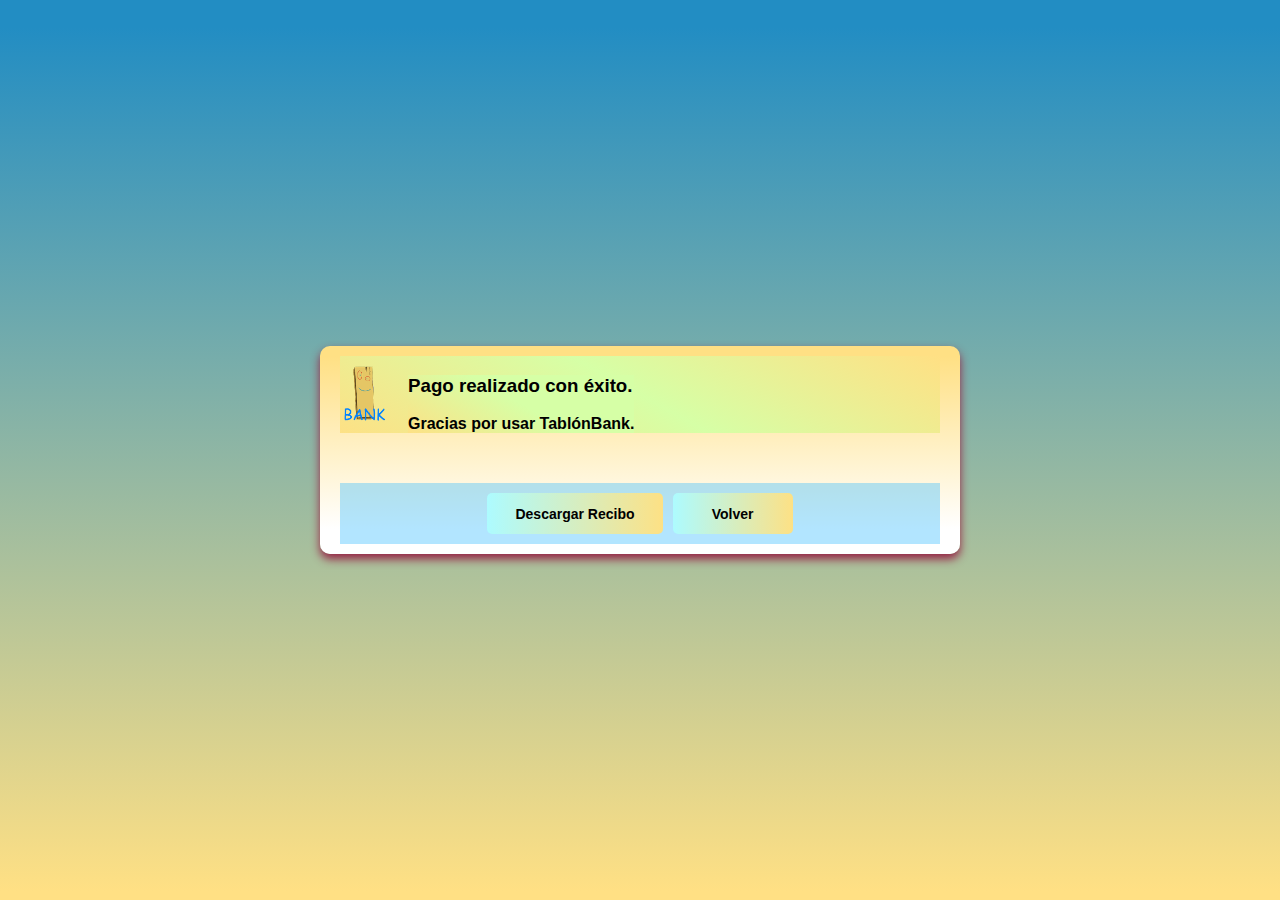
<file: PROJECT2/index.html>
<!DOCTYPE html>
<html lang="es">

<head>
    <meta charset="UTF-8">
    <meta http-equiv="X-UA-Compatible" content="IE=edge">
    <meta name="viewport" content="width=device-width, initial-scale=1.0">
    <title>Thingy doo-wacky thingamabob</title>
    <link rel="stylesheet" href="styles.css">
</head>

<body>
    <div class="container">
        <div class="sub-container">
            <div class="content">
                <div class="icon">
                    <img src="tablon.png" alt="tablon" width="48">
                </div>
                <div class="title">
                    <div class="message">
                        <h3>
                            Pago realizado con éxito.
                        </h3>
                        <div class="text">
                            Gracias por usar TablónBank.
                        </div>
                    </div>
                </div>
            </div>
            <div class="actions">
                <button class="btn-download">
                    Descargar Recibo
                </button>
                <button class="btn-back">
                    Volver
                </button>
            </div>
        </div>
    </div>
</body>

</html>
<!-- man i'm real bored -->
</file>
<file: PROJECT2/styles.css>
body{
    font-family: Arial, Helvetica, sans-serif;
    padding: 0;
    margin: 0;

}
.container{
    background: rgb(255,224,132);
    background: linear-gradient(0deg, rgba(255,224,132,1) 1%, rgba(34,141,195,1) 97%);
    display:flex;
    width: 100%;
    height: 100%;
    align-items: center;
    justify-content: center;
    position:absolute;

}
.container .sub-container{
    width: 600px;
    border-radius: 10px;
    background: rgb(255,255,255);
background: linear-gradient(0deg, rgba(255,255,255,1) 12%, rgba(255,224,132,1) 95%, rgba(255,224,132,1) 95%);
    padding: 10px 20px;
    box-shadow: 0px 5px 10px rgb(150, 32, 67);
}
.container .sub-container .content{
    background: rgb(253,225,133);
    background: linear-gradient(29deg, rgba(253,225,133,1) 0%, rgba(214,255,166,1) 50%, rgba(255,224,132,1) 100%);
    display: flex;
    gap: 10px;
    align-items: center;
    margin-bottom: 50px;
    flex: auto;
}
.container .sub-container .content .icon{
    margin-right: 10px;
}
.container .sub-container .content .title .message {
    background: rgb(253,225,133);
    background: linear-gradient(29deg, rgba(253,225,133,1) 0%, rgba(214,255,166,1) 50%);
    font-weight: bolder;
}
.container .sub-container .actions{
    background-color: rgba(43, 184, 255, 0.365);
    padding: 10px 0;
    display: flex;
    justify-content: center;
    gap: 10px;

}
.container .sub-container .actions button{
    border: none;
    padding: 15px;
    min-width: 120px;
    border-radius: 5px;
    font-weight: bold;
    font-size: 14px;
    cursor: pointer;
}
.container .sub-container .actions .btn-download{
    display: flex;
    padding: 0.875em 2em;
    background: linear-gradient(90deg, #adfbff, transparent) #fde185;
    font-family: inherit;
    color: #000;
    text-decoration: none;
    transition: background-color 1s;
    place-content: center;
}
.container .sub-container .actions .btn-download:hover{
    background-color: #26ff80;
  color: #000;
}
.container .sub-container .actions .btn-back{
    display: flex;
    padding: 0.875em 2em;
    background: linear-gradient(90deg, #adfbff, transparent) #fde185;
    font-family: inherit;
    color: #000;
    text-decoration: none;
    transition: background-color 1s;
    place-content: center;
}
.container .sub-container .actions .btn-back:hover{
    background-color: #ff0088;
  color: #000;
}
@media (max-width:600px){
    .container .sub-container{
        /* never use this with punctual values, might break site responsiveness */
        width: 80%;
    }
    
    .container .sub-container .actions{
        flex-direction: column;
    }
}
</file>
